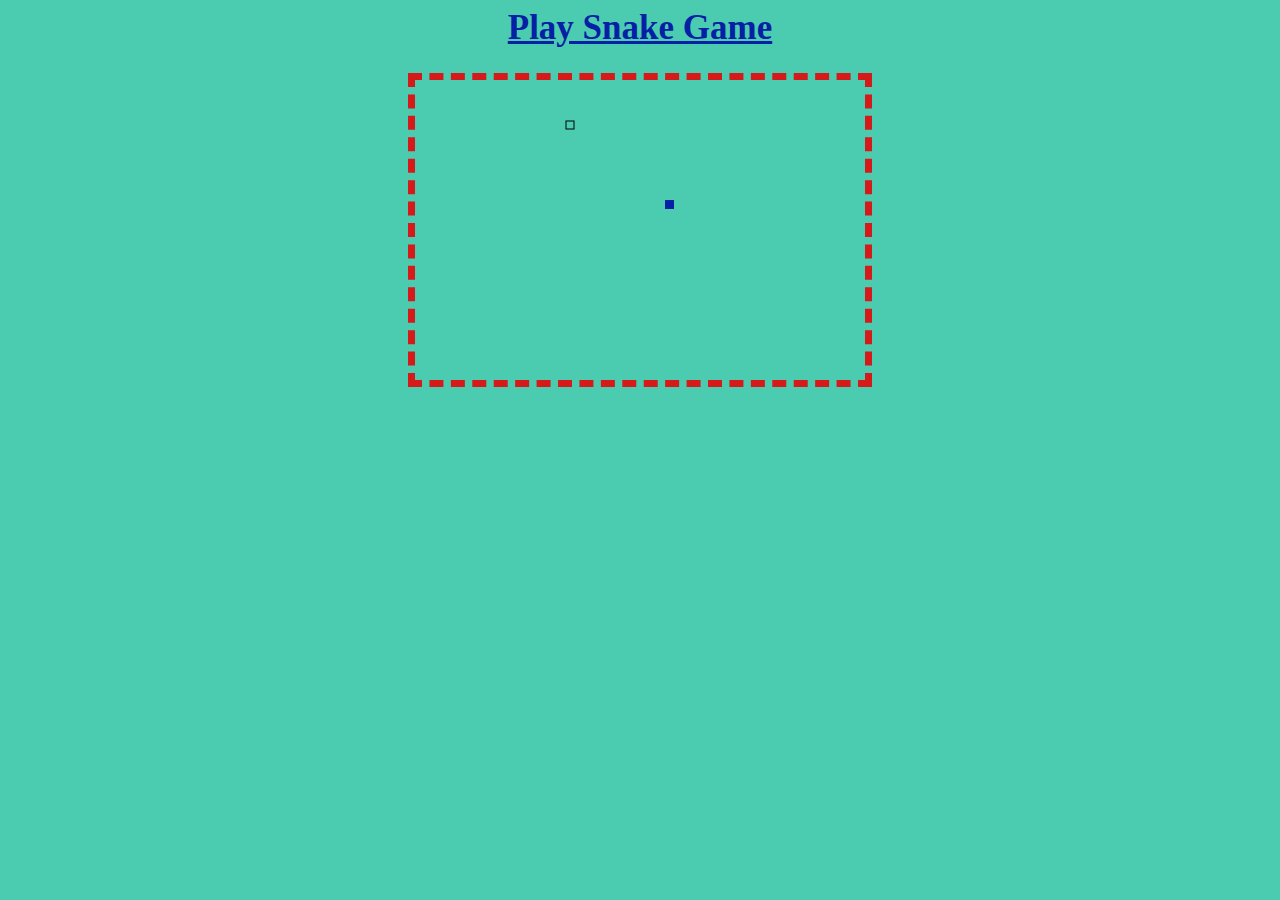
<file: ayo.html>
<!DOCTYPE html>
<html lang="en">
<head>
<meta charset="utf-8" />
<title>Snake Game</title>
<style type="text/css">
body {text-align:center; background-color: rgb(75, 204, 176); }
canvas { border:7px dashed #d61919 }
h1 { font-size:35px; text-align: center; margin: 0; padding-bottom: 25px; text-decoration: underline; font-family: Geneva; color: #0520A5;}
</style>
<script type="text/javascript">
function play_game()
{
var level = 160; // Game level, by decreasing will speed up
var rect_w = 45; // Width
var rect_h = 30; // Height
var inc_score = 50; // Score
var snake_color = "#0520A5"; // Snake Color
var ctx; // Canvas attributes
var tn = []; // temp directions storage
var x_dir = [-1, 0, 1, 0]; // position adjusments
var y_dir = [0, -1, 0, 1]; // position adjusments
var queue = [];
var frog = 1; // defalut food
var map = [];
var MR = Math.random;
var X = 5 + (MR() * (rect_w - 10))|0; // Calculate positions
var Y = 5 + (MR() * (rect_h - 10))|0; // Calculate positions
var direction = MR() * 3 | 0;
var interval = 0;
var score = 0;
var sum = 0, easy = 0;
var i, dir;
// getting play area 
var c = document.getElementById('playArea');
ctx = c.getContext('2d');
// Map positions
for (i = 0; i < rect_w; i++)
{
map[i] = [];
}
// random placement of snake food
function random_snake()
{
var x, y;
do
{
x = MR() * rect_w|0;
y = MR() * rect_h|0;
}
while (map[x][y]);
map[x][y] = 1;
ctx.fillStyle = snake_color;
ctx.strokeRect(x * 10+1, y * 10+1, 8, 8);
}
// Default somewhere placement
random_snake();
function set_game_speed()
{
if (easy)
{
X = (X+rect_w)%rect_w;
Y = (Y+rect_h)%rect_h;
}
--inc_score;
if (tn.length)
{
dir = tn.pop();
if ((dir % 2) !== (direction % 2))
{
direction = dir;
}
}
if ((easy || (0 <= X && 0 <= Y && X < rect_w && Y < rect_h)) && 2 !== map[X][Y])
{
if (1 === map[X][Y])
{
score+= Math.max(5, inc_score);
inc_score = 50;
random_snake();
frog++;
}
//ctx.fillStyle("#ffffff");
ctx.fillRect(X * 10, Y * 10, 9, 9);
map[X][Y] = 2;
queue.unshift([X, Y]);
X+= x_dir[direction];
Y+= y_dir[direction];
if (frog < queue.length)
{
dir = queue.pop()
map[dir[0]][dir[1]] = 0;
ctx.clearRect(dir[0] * 10, dir[1] * 10, 10, 10);
}
}
else if (!tn.length)
{
var show_score = document.getElementById("show");
show_score.innerHTML = "You lose!<br /> <u>Your Score:</u> <b>"+score+"</b><br><br> Want to try again?<br><br><input type='button' value='Play Again' onclick='window.location.reload();' />";
document.getElementById("playArea").style.display = 'none';
window.clearInterval(interval);
}
}
interval = window.setInterval(set_game_speed, level);
document.onkeydown = function(e) {
var code = e.keyCode - 37;
if (0 <= code && code < 4 && code !== tn[0])
{
tn.unshift(code);
}
else if (-5 == code)
{
if (interval)
{
window.clearInterval(interval);
interval = 0;
}
else
{
interval = window.setInterval(set_game_speed, 60);
}
}
else
{
dir = sum + code;
if (dir == 44||dir==94||dir==126||dir==171) {
sum+= code
} else if (dir === 218) easy = 1;
}
}
}
</script>
</head>
<body onload="play_game()">
<h1>Play Snake Game</h1>
<div id="show"></div>
<canvas id="playArea" width="450" height="300">Sorry your browser does not support HTML5. Try using like Chrome or Firefox.</canvas>
</body>
</html>
</file>
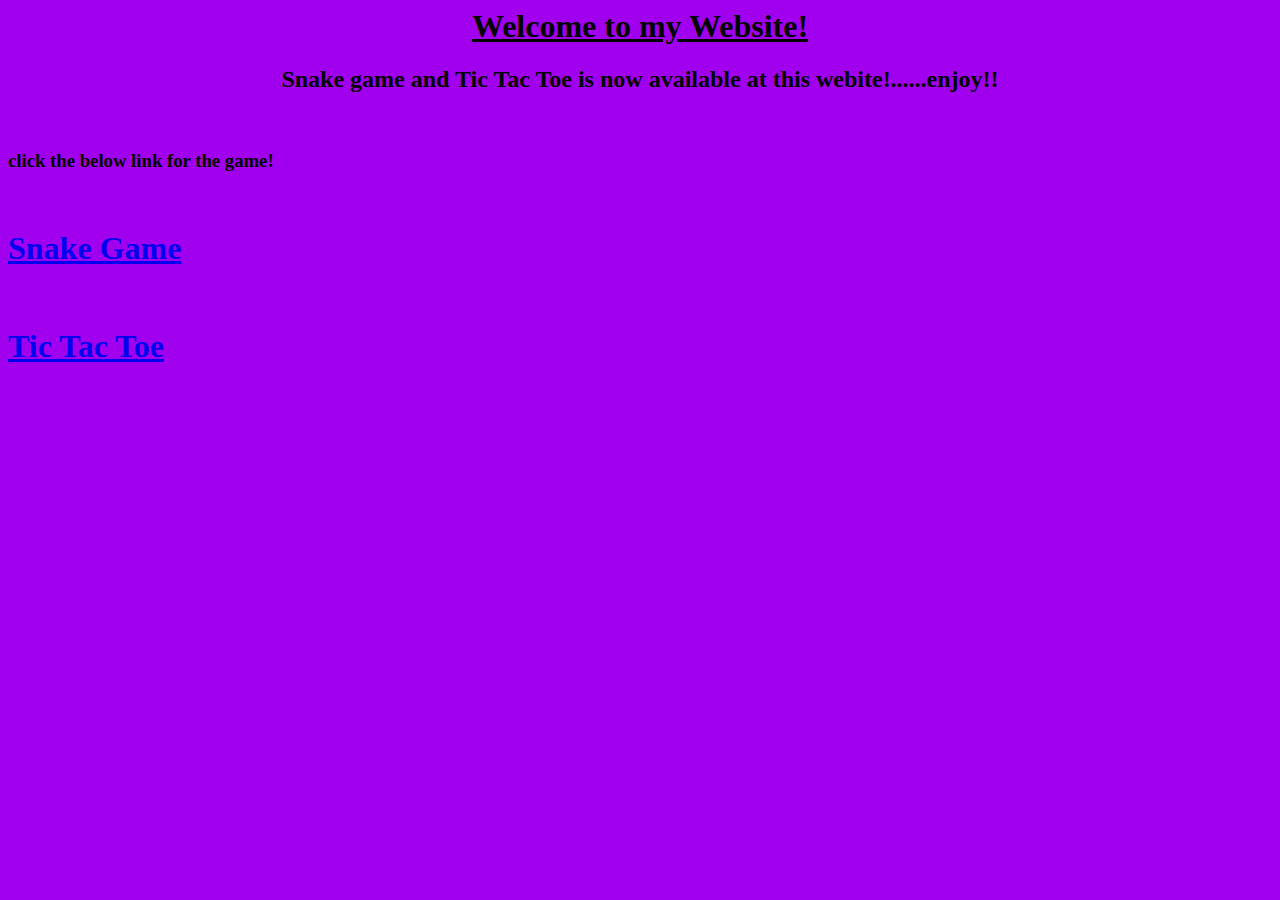
<file: ayo123.html>
<html>
    <head>
        <title>tejash verma art</title>
    </head>
    <body bgcolor="parrot green">
        <u><h1><center>Welcome to my Website!</center></h1></u>
       <h2><center> Snake game and Tic Tac Toe is now available at this webite!......enjoy!! </center></h2><br>
       <h3>click the below link for the game!</h3><br>
       <h1><a href="file:///C:/Users/Tejash/Documents/WEbSite/ayo.html">Snake Game</h1><br>
        <h1><a href="file:///C:/Users/Tejash/Documents/WEbSite/index.html">Tic Tac Toe</a></h1>
    </body>
</html>
</file>
